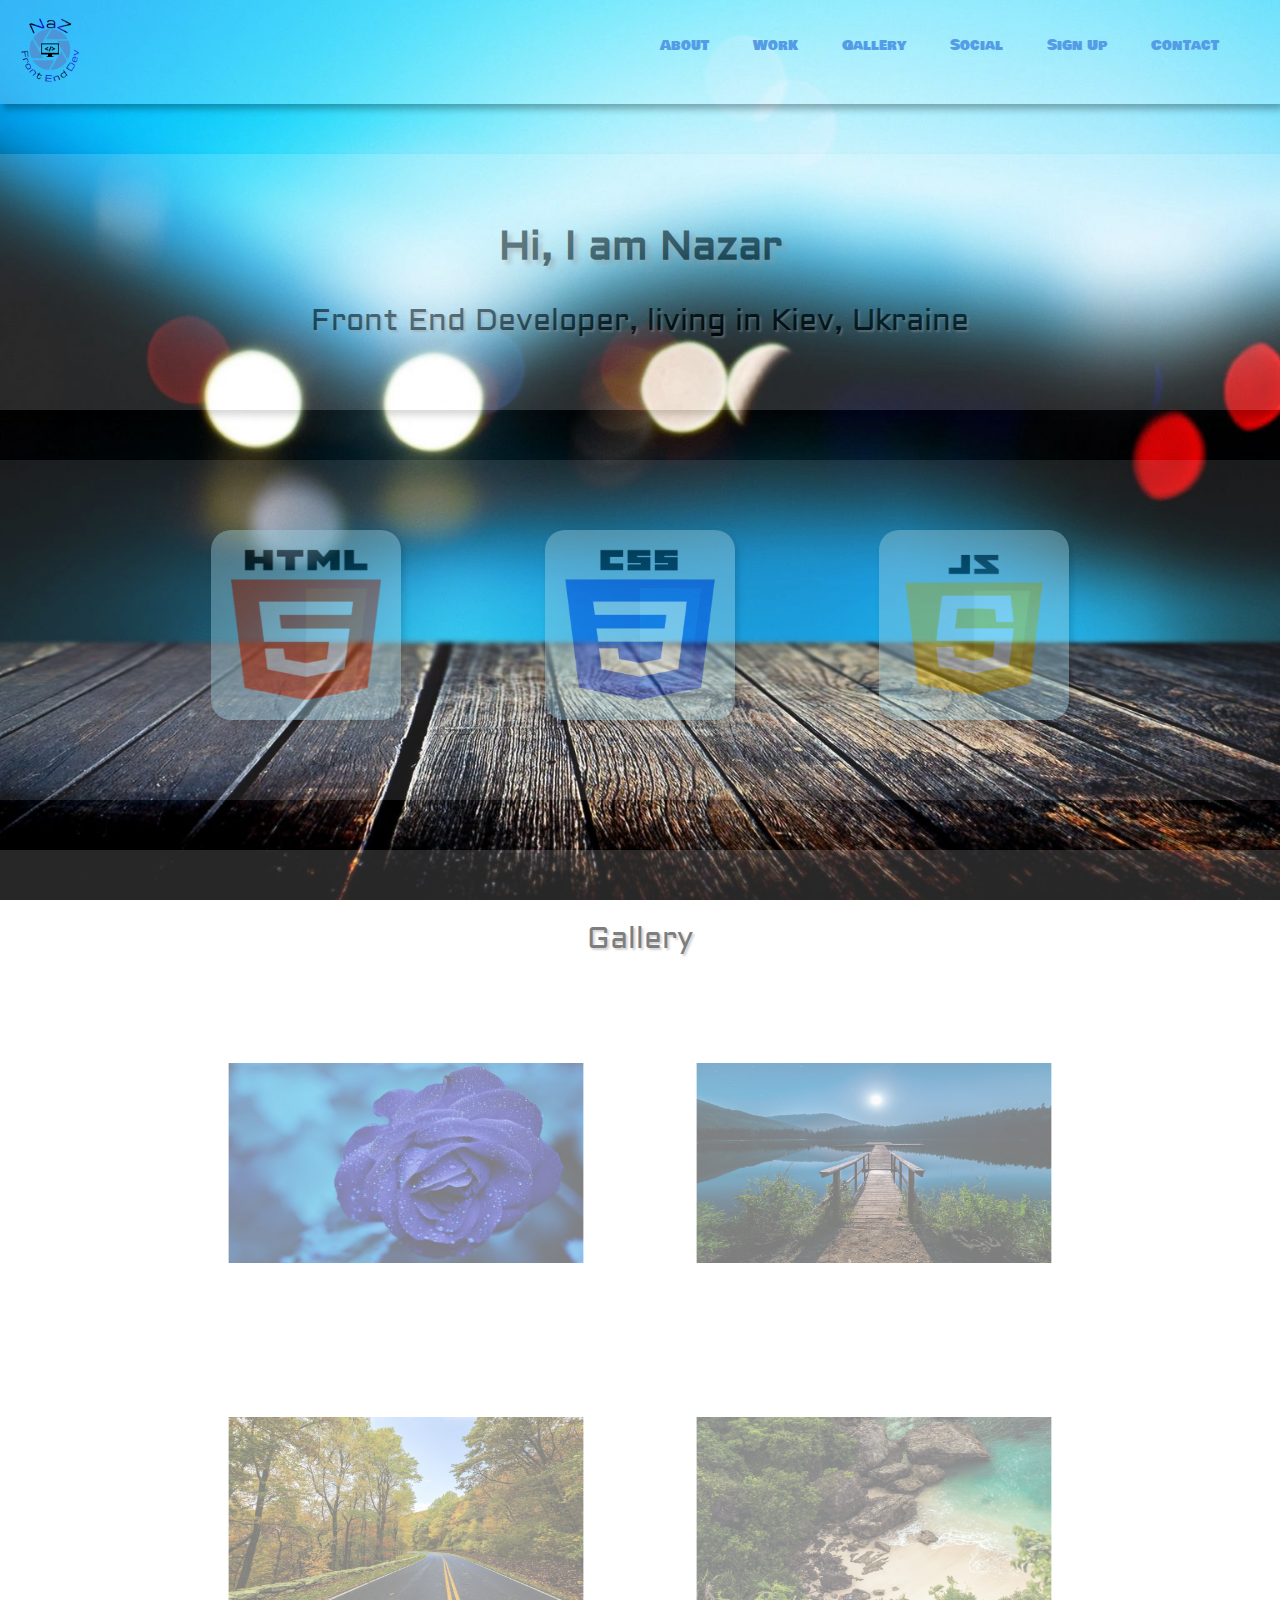
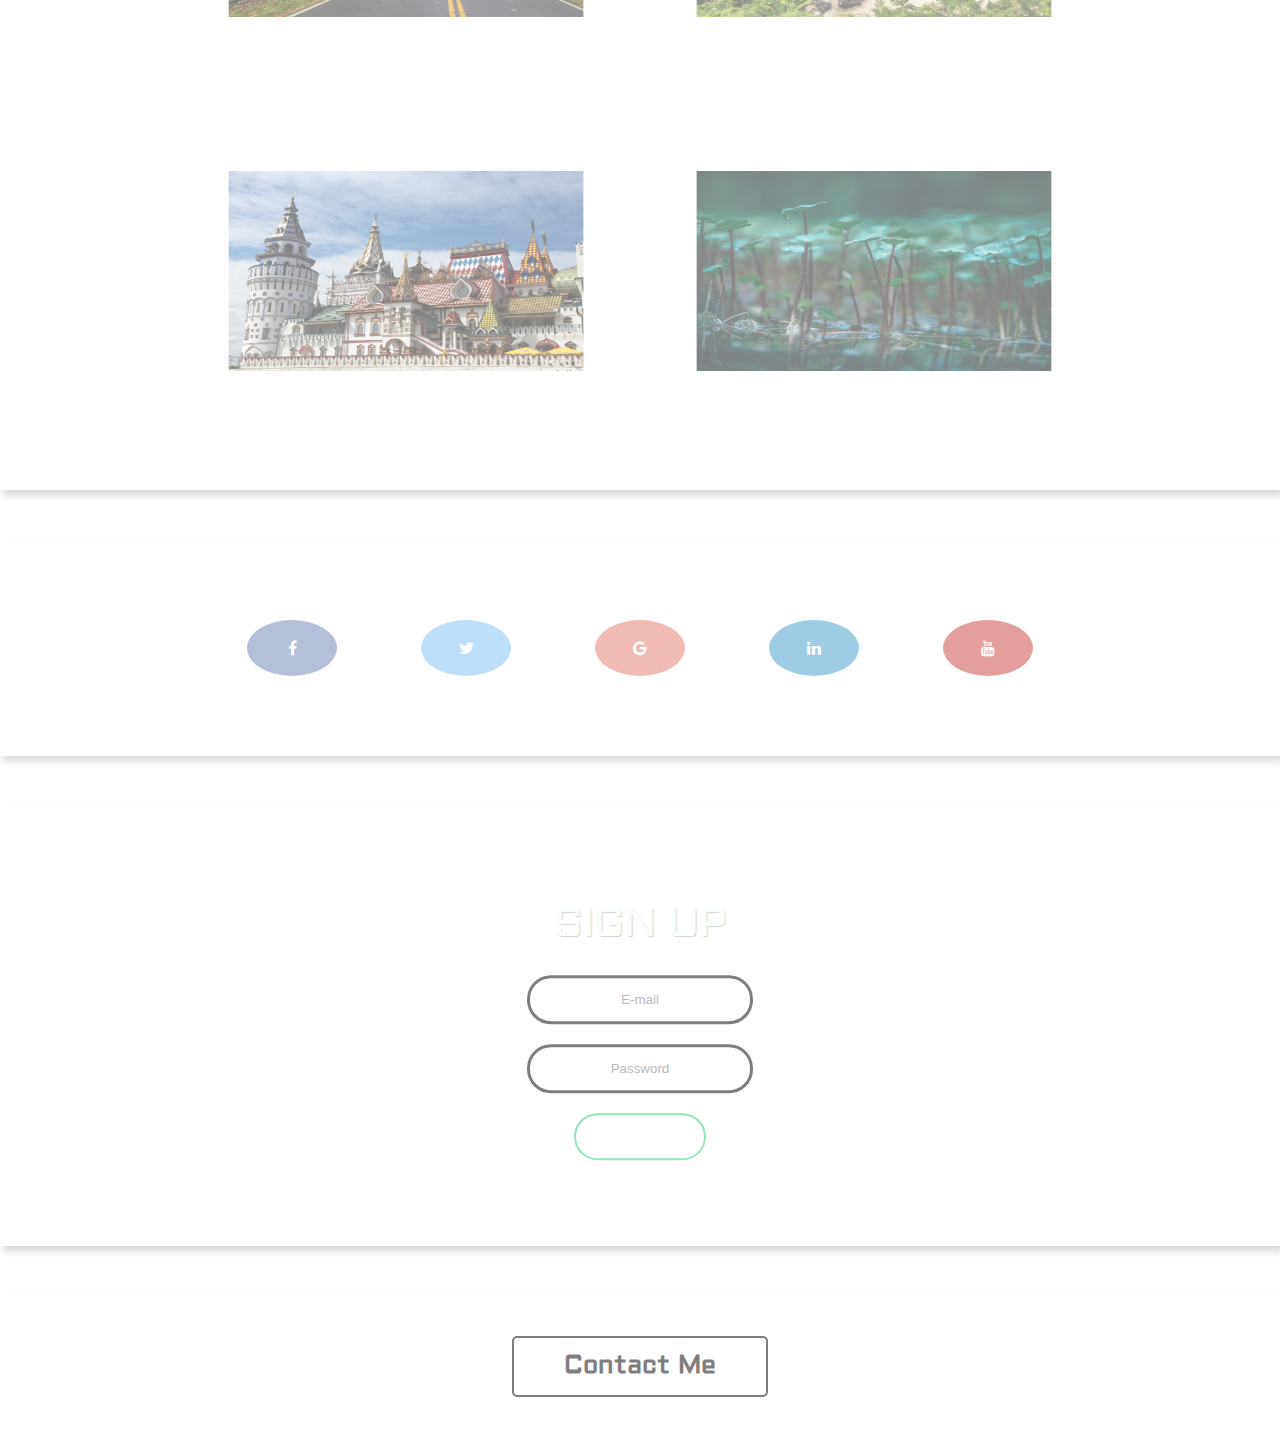
<file: index.html>
<!DOCTYPE html>
<html lang="en">
<link rel="stylesheet" href="fonts/fonts.css">
<link rel="stylesheet" href="styles/styles.css">
<link href="https://fonts.googleapis.com/css?family=Abril+Fatface|Aldrich|Bowlby+One+SC" rel="stylesheet">
<link rel="stylesheet" href="https://cdnjs.cloudflare.com/ajax/libs/font-awesome/4.7.0/css/font-awesome.min.css">
<link rel="stylesheet" href="lightbox/css/lightbox.min.css">

<head>
    <meta charset="UTF-8">
    <title>NaZ. Frond End Dev</title>
</head>
<body>
    <header>
        <nav class="top-menu">
            <a class="navbar-logo" href=""><img src="images/logo2.png" class="image" alt="personal logo"></a>
            <ul class="menu-main">
                <li><a class="select" href="#about">About</a></li>
                <li><a class="select" href="#work">Work</a></li>
                <li><a class="select" href="#gallery">Gallery</a></li>
                <li><a class="select" href="#social">Social</a></li>
                <li><a class="select" href="#sign">Sign Up</a></li>
                <li><a class="select" href="#contact">Contact</a></li>
            </ul>
        </nav>
    </header>
    <div class="block3" id="about">
        <h1 class="heading">
            Hi, I am Nazar
        </h1>
        <p class="par">
            Front End Developer, living in Kiev, Ukraine
        </p>
    </div>
    <div class="block" id="work">
        <div class="block2">
            <div class="d3d">
                <img class="logo" src="images/htmllogo.png" alt="html logo">
                <div class="pd">
                    <div class="pv1">
                        Tables<br>
                        Anchors<br>
                        Images<br>
                        Lists<br>
                        etc.
                    </div>
                </div>
            </div>
        </div>
        <div class="block2">
            <div class="d3d">
                <img class="logo" src="images/csslogo.png" alt="css logo">
                <div class="pd">
                    <div class="pv2">
                        Animations<br>
                        Cascading<br>
                        Inheritance<br>
                        Validation<br>
                        etc.
                    </div>
                </div>
            </div>
        </div>
        <div class="block2">
            <div class="d3d">
                <img class="logo" src="images/jslogo1.png" alt="javascript logo">
                <div class="pd">
                    <div class="pv3">
                        Objects<br>
                        Json<br>
                        Arrays<br>
                        Math<br>
                        etc.
                    </div>
                </div>
            </div>
        </div>
    </div>
    <div class="block3" id="gallery">
        <p class="par">
            Gallery
        </p>
        <a href="images/img1.jpeg" data-lightbox="roadtrip"><img src="images/img1.jpeg" alt="flower"></a>
        <a href="images/img2.jpeg" data-lightbox="roadtrip"><img src="images/img2.jpeg" alt="lake"></a>
        <a href="images/img3.jpeg" data-lightbox="roadtrip"><img src="images/img3.jpeg" alt="road"></a>
        <a href="images/img4.jpeg" data-lightbox="roadtrip"><img src="images/img4.jpeg" alt="beach"></a>
        <a href="images/img5.jpeg" data-lightbox="roadtrip"><img src="images/img5.jpeg" alt="building"></a>
        <a href="images/img6.jpeg" data-lightbox="roadtrip"><img src="images/img6.jpeg" alt="plant"></a>
    </div>
    <div class="block3" id="social">
        <a href="https://www.facebook.com/" class="facebook" target="_blank"><i class="fa fa-facebook"></i></a>
        <a href="https://twitter.com/" class="twitter" target="_blank"><i class="fa fa-twitter"></i></a>
        <a href="https://www.google.com" class="google" target="_blank"><i class="fa fa-google"></i></a>
        <a href="https://www.linkedin.com/" class="linkedin" target="_blank"><i class="fa fa-linkedin"></i></a>
        <a href="https://www.youtube.com/" class="youtube" target="_blank"><i class="fa fa-youtube"></i></a>
    </div>
    <footer>
        <div class="block4" id="sign">
            <form class="box" method="post" name="form1">
                <h1>Sign Up</h1>
                <input type="email" name="email" placeholder="E-mail">
                <input type="password" name="pass" placeholder="Password">
                <input type="submit" name="" value="Sign Up">
            </form>
        </div>
        <div class="block3" id="contact">
            <a href="mailto:nazzique@gmail.com" class="button">Contact Me</a>
        </div>
    </footer>
    <script src="lightbox/js/lightbox-plus-jquery.min.js"></script>
    <div id="toTop" > Up </div>
    <script src="http://ajax.googleapis.com/ajax/libs/jquery/1.7.1/jquery.min.js"></script>
    <script type="text/javascript">
        $(function() {

            $(window).scroll(function() {

                if($(this).scrollTop() != 0) {

                    $('#toTop').fadeIn();

                } else {

                    $('#toTop').fadeOut();

                }

            });

            $('#toTop').click(function() {

                $('body,html').animate({scrollTop:0},800);

            });

        });
    </script>
</body>
</html>
</file>
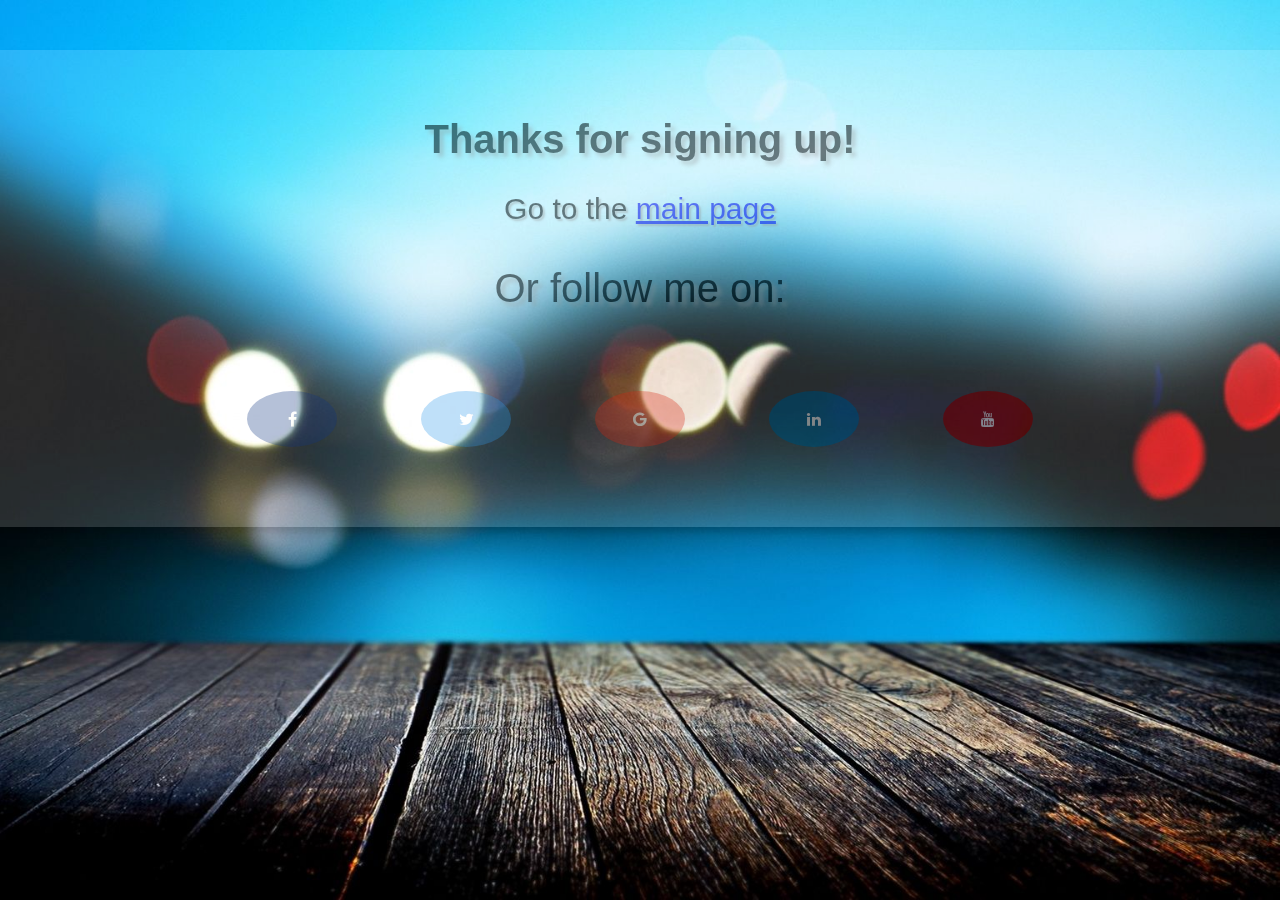
<file: pages/signedup.html>
<!DOCTYPE html>
<html lang="en">
<link rel="stylesheet" href="../fonts/fonts.css">
<link rel="stylesheet" href="../styles/styles.css">
<link rel="stylesheet" href="https://cdnjs.cloudflare.com/ajax/libs/font-awesome/4.7.0/css/font-awesome.min.css">
<head>
    <meta charset="UTF-8">
    <title>Thanks for Signing Up!</title>
</head>
<body>

<div class="block3">
    <h1 class="heading">Thanks for signing up!</h1>
    <p class="par">Go to the <a href="../index.html">main page</a></p>
    <p class="heading">Or follow me on:</p>
    <a href="#" class="fa fa-facebook"></a>
    <a href="#" class="fa fa-twitter"></a>
    <a href="#" class="fa fa-google"></a>
    <a href="#" class="fa fa-linkedin"></a>
    <a href="#" class="fa fa-youtube"></a>

</div>
</body>
</html>
</file>
<file: fonts/fonts.css>
.menu-main a {
    font-family: 'Bowlby One SC', cursive;
    font-size: 14px;
    color: #549de6;
}

.heading {
    font-family: 'Aldrich', sans-serif;
    font-size: 40px;
    text-shadow: 4px 4px 4px #aaa;
}

.par {
    font-family: 'Aldrich', sans-serif;
    font-size: 30px;
    text-shadow: 2px 2px 2px #aaa;
}

.pv1 {
    font-family: 'Bowlby One SC', cursive;
    font-size: 21px;
    font-weight: bold;
    color: #EB5A5A;
}

.pv2 {
    font-family: 'Bowlby One SC', cursive;
    font-size: 21px;
    font-weight: bold;
    color: #120FB6;
}

.pv3 {
    font-family: 'Bowlby One SC', cursive;
    font-size: 21px;
    font-weight: bold;
    color: #D5B410;
}

.button {
    font-family: 'Aldrich', sans-serif;
    font-size: 25px;
}

.box {
    font-family: 'Aldrich', sans-serif;
    font-size: 20px;
    text-shadow: 1px 1px 1px #aaa;
}

#toTop {
    font-family: 'Aldrich', sans-serif;
    font-size: 20px;
    font-weight: bold;
}
</file>
<file: styles/styles.css>
body {
    margin: 0;
    padding: 0;
    background: url(../images/back.jpg) no-repeat fixed 100%;
    background-size: cover;
}

.top-menu {
    background: rgba(255, 255, 255, 0.2);
    box-shadow: 3px 5px 7px rgba(0, 0, 0, .3);
    padding: 15px;
    content: "";
    display: grid;
    grid-template-columns: 10% 40% 50%;
    grid-template-rows: auto;
    grid-template-areas: "logo none nav"
}

.navbar-logo {
    grid-area: logo;
}

.image {
    width: 70px;
    height: 70px;
}

.menu-main {
    grid-area: nav;
    list-style: none;
    margin: 0;
    padding: 0;
}

.menu-main li {
    display: inline-block;
}

.menu-main a {
    text-decoration: none;
    display: block;
    position: relative;
    padding-left: 20px;
    padding-right: 20px;
    line-height: 61px;
}

.menu-main a:before {
    content: "";
    width: 9px;
    height: 9px;
    background: #F73E24;
    opacity: 0;
}

.select:hover {
    background-color: rgb(0, 0, 0);
    color: white;
    border-radius: 10px;
}

.block {
    text-align: center;
    align-items: center;
    align-content: center;
    background: rgba(255, 255, 255, 0.21);
    box-shadow: 3px 5px 7px rgba(0, 0, 0, .3);
    width: auto;
    height: auto;
    padding: 20px 20px 80px 20px;
    margin-top: 50px;
    opacity: 50%;
}

.block2 {
    display: inline-block;
    background: lightblue;
    box-shadow: 3px 5px 7px rgba(0, 0, 0, .3);
    width: 150px;
    height: 150px;
    padding: 20px;
    margin-top: 50px;
    margin-right: 70px ;
    margin-left: 70px ;
    opacity: 90%;
    border-radius: 20px;
}

.d3d {
    width: 100%;
    height: 100%;
    position: relative;
    transition: 0.5s;
    transform-style: preserve-3d;
}
.block2:hover .d3d {
    transform: rotateY(180deg);
}

.logo {
    vertical-align: middle;
    width: 150px;
    height: 150px;
    backface-visibility: hidden;
}

.pd {
    position: absolute;
    top: 0;
    left: 0;
    height: 170px;
    width: 170px;
    text-align: center;
    background-color: lightblue;
    border-radius: 20px;
    backface-visibility: hidden;
    transform: rotateY(180deg);
}

.pv1, .pv2, .pv3 {
    padding-left: 15px;
}

.block3 {
    background: rgba(255, 255, 255, 0.31);
    box-shadow: 3px 5px 7px rgba(0, 0, 0, .3);
    width: auto;
    height: auto;
    padding: 40px;
    margin-top: 50px;
    opacity: 50%;
    text-align: center;
}
.block3 img {
    transform: scale(0.8);
    transition-duration: 0.5s;
    border: solid rgba(255, 255, 255, 0.7) 10px;
    border-radius: 10px;
    width: 444px;
    height: 250px;
    margin-left: auto;
    margin-right: auto;
    margin-bottom: 40px;
    margin-top: 40px    ;
}

.block3 img:hover {
    transform: scale(1.1);
    box-shadow: 0 0 30px gray;
    opacity: 1;
}

a.button {
    display: inline-block;
    color: black;
    font-weight: 700;
    text-decoration: none;
    user-select: none;
    padding: .5em 2em;
    outline: none;
    border: 2px solid;
    border-radius: 5px;
    transition: 0.2s;
}
a.button:hover {
    background: rgba(255, 255, 255, .5);
}

.block4 {
    background: rgba(255, 255, 255, 0.41);
    box-shadow: 3px 5px 7px rgba(0, 0, 0, .3);
    width: auto;
    height: 400px;
    padding: 20px;
    margin-top: 50px;
    opacity: 50%;
    text-align: center;
}

.box {
    width: 300px;
    padding: 40px;
    position: relative;
    top: 50%;
    left: 50%;
    transform: translate(-50%, -50%);
    text-align: center;
    border-radius: 20px;
}

.box h1 {
    color: #f4fff8;
    text-transform: uppercase;
    font-weight: 500;
}

.box input[type = "email"], .box input[type = "password"] {
    background: none;
    display: block;
    margin: 20px auto;
    text-align: center;
    border: 3px solid #000000;
    padding: 14px 10px;
    width: 200px;
    outline: none;
    color: #2ecc71;
    border-radius: 24px;
    transition: 0.25s;
}

.box input[type = "email"]:focus, .box input[type = "password"]:focus {
    width: 280px;
    border-color: #2ecc71;
}

.box input[type = "submit"] {
    background: none;
    display: block;
    margin: 20px auto;
    text-align: center;
    border: 2px solid #2ecc71;
    padding: 14px 40px;
    outline: none;
    color: white;
    border-radius: 24px;
    transition: 0.25s;
    cursor: pointer;
}

.box input[type = "submit"]:hover {
    background: #2ecc71;
}

.fa {
    padding: 20px;
    font-size: 30px;
    height: auto;
    width: 50px;
    text-align: center;
    text-decoration: none;
    border-radius: 80%;
    margin: 40px;
}

.fa-facebook {
    background: rgba(59, 89, 152, 0.75);
    color: white;
}

.fa-twitter {
    background: rgba(85, 172, 238, 0.75);
    color: white;
}

.fa-google {
    background: rgba(221, 75, 57, 0.75);
    color: white;
}

.fa-linkedin {
    background: rgba(0, 123, 181, 0.75);
    color: white;
}

.fa-youtube {
    background: rgba(187, 0, 0, 0.75);
    color: white;
}

#toTop {
    width: 80px;
    border: 1px solid #ccc;
    border-radius: 6px;
    background: rgba(173, 216, 230, 0.44);
    text-align: center;
    padding: 5px;
    position: fixed;
    bottom: 10px;
    right: 10px;
    cursor: pointer;
    display: none;
    color: #333;
    font-size: 11px;
}

@media (min-width: 0px) and (max-width: 1100px) {

    .block2 {
        align-content: center ;
        align-items: center;
        display: block;
        margin-left: auto;
        margin-right: auto;
        margin-bottom: 40px;
    }


    .menu-main li {
        display: inline-block;
        float: left;
        width: 150px;
        align-content: center;
        align-items: center;
        text-align: center ;
        margin-bottom: 20px;
    }
    
}
</file>
